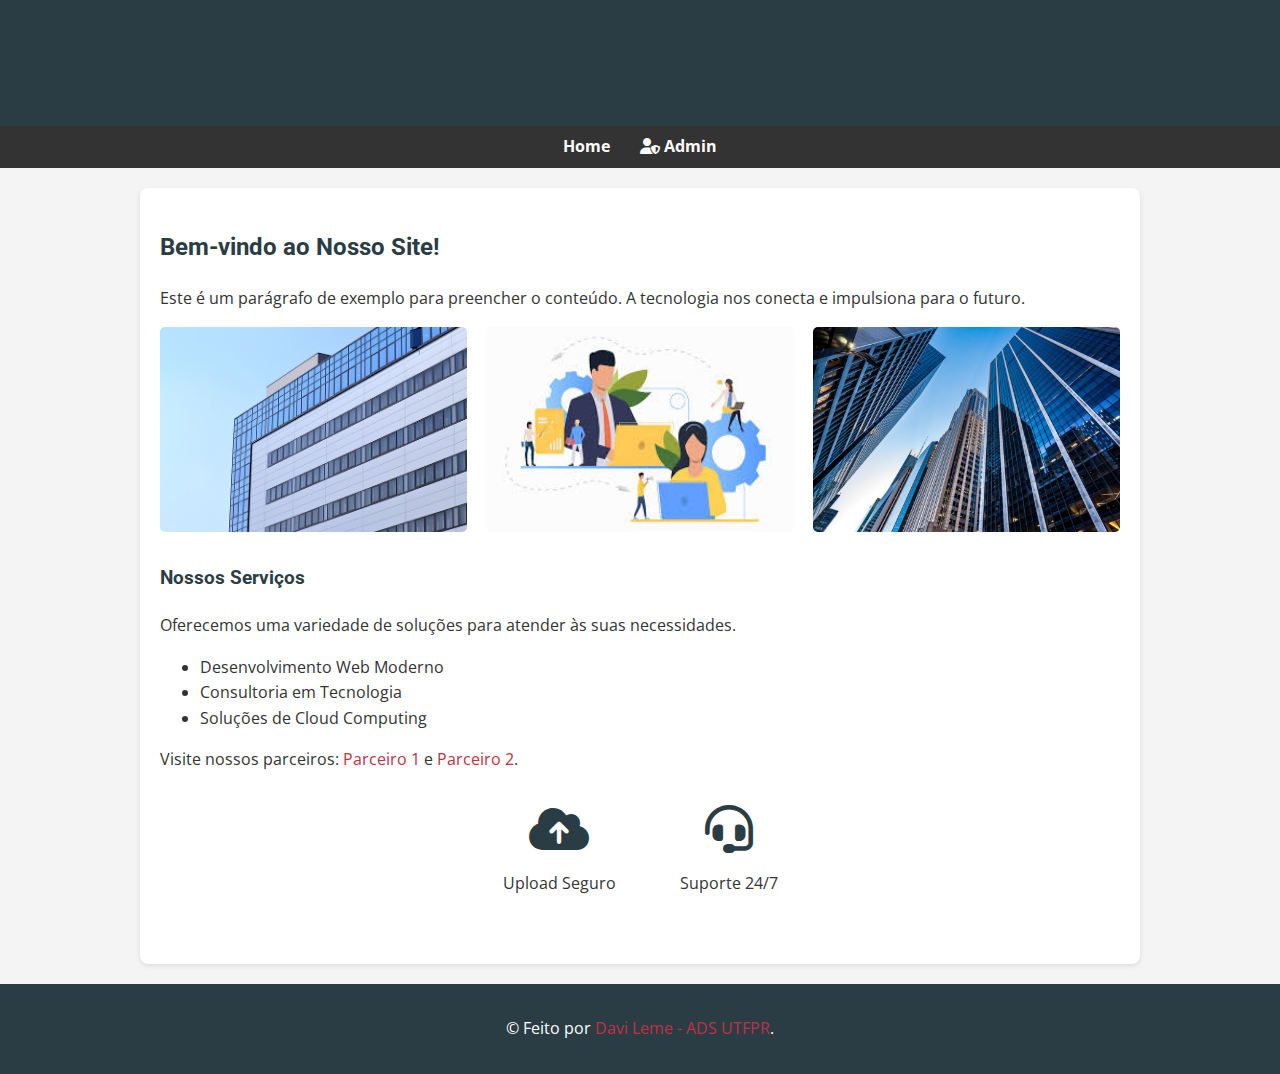
<file: Prova-Suficiencia/index.html>
<!DOCTYPE html>
<html lang="pt-BR">
<head>
    <meta charset="UTF-8">
    <meta name="viewport" content="width=device-width, initial-scale=1.0">
    <title>Página Principal</title>
    <link rel="stylesheet" href="css/style.css">
    <link rel="stylesheet" href="https://cdnjs.cloudflare.com/ajax/libs/font-awesome/6.4.2/css/all.min.css">
</head>
<body>
<header>
    <h1>Meu Website</h1>
</header>

<nav>
    <ul>
        <li><a href="index.html">Home</a></li>
        <li><a href="admin.html"><i class="fa-solid fa-user-shield"></i> Admin</a></li>
    </ul>
</nav>

<main>
    <section class="content-box">
        <h2>Bem-vindo ao Nosso Site!</h2>
        <p>Este é um parágrafo de exemplo para preencher o conteúdo. A tecnologia nos conecta e impulsiona para o futuro.</p>
        <div class="gallery">
            <img src="assets/glass-products-3193192_640.jpg" alt="Imagem descritiva 1">
            <img src="assets/images.jpg" alt="Imagem descritiva 2">
            <img src="assets/Listas_MaioresEmpresasPrivadasEUA_231120_Getty.jpg" alt="Imagem descritiva 3">
        </div>
    </section>

    <section class="content-box">
        <h3>Nossos Serviços</h3>
        <span>Oferecemos uma variedade de soluções para atender às suas necessidades.</span>
        <ul>
            <li>Desenvolvimento Web Moderno</li>
            <li>Consultoria em Tecnologia</li>
            <li>Soluções de Cloud Computing</li>
        </ul>
        <p>Visite nossos parceiros: <a href="https://www.utfpr.edu.br/alunos/assistencia-estudantil/apoio/contato">Parceiro 1</a> e <a href="https://ufpr.br/">Parceiro 2</a>.</p>
    </section>

    <section class="content-box icons-section">
        <div>
            <i class="fa-solid fa-cloud-arrow-up icon"></i>
            <p>Upload Seguro</p>
        </div>
        <div>
            <a href="#"><i class="fa-solid fa-headset icon"></i></a>
            <p>Suporte 24/7</p>
        </div>
    </section>
</main>

<footer>
    <p>&copy; Feito por <a href="https://www.utfpr.edu.br/alunos/assistencia-estudantil/apoio/contato"> Davi Leme - ADS UTFPR</a>.</p>
</footer>

</body>
</html>
</file>
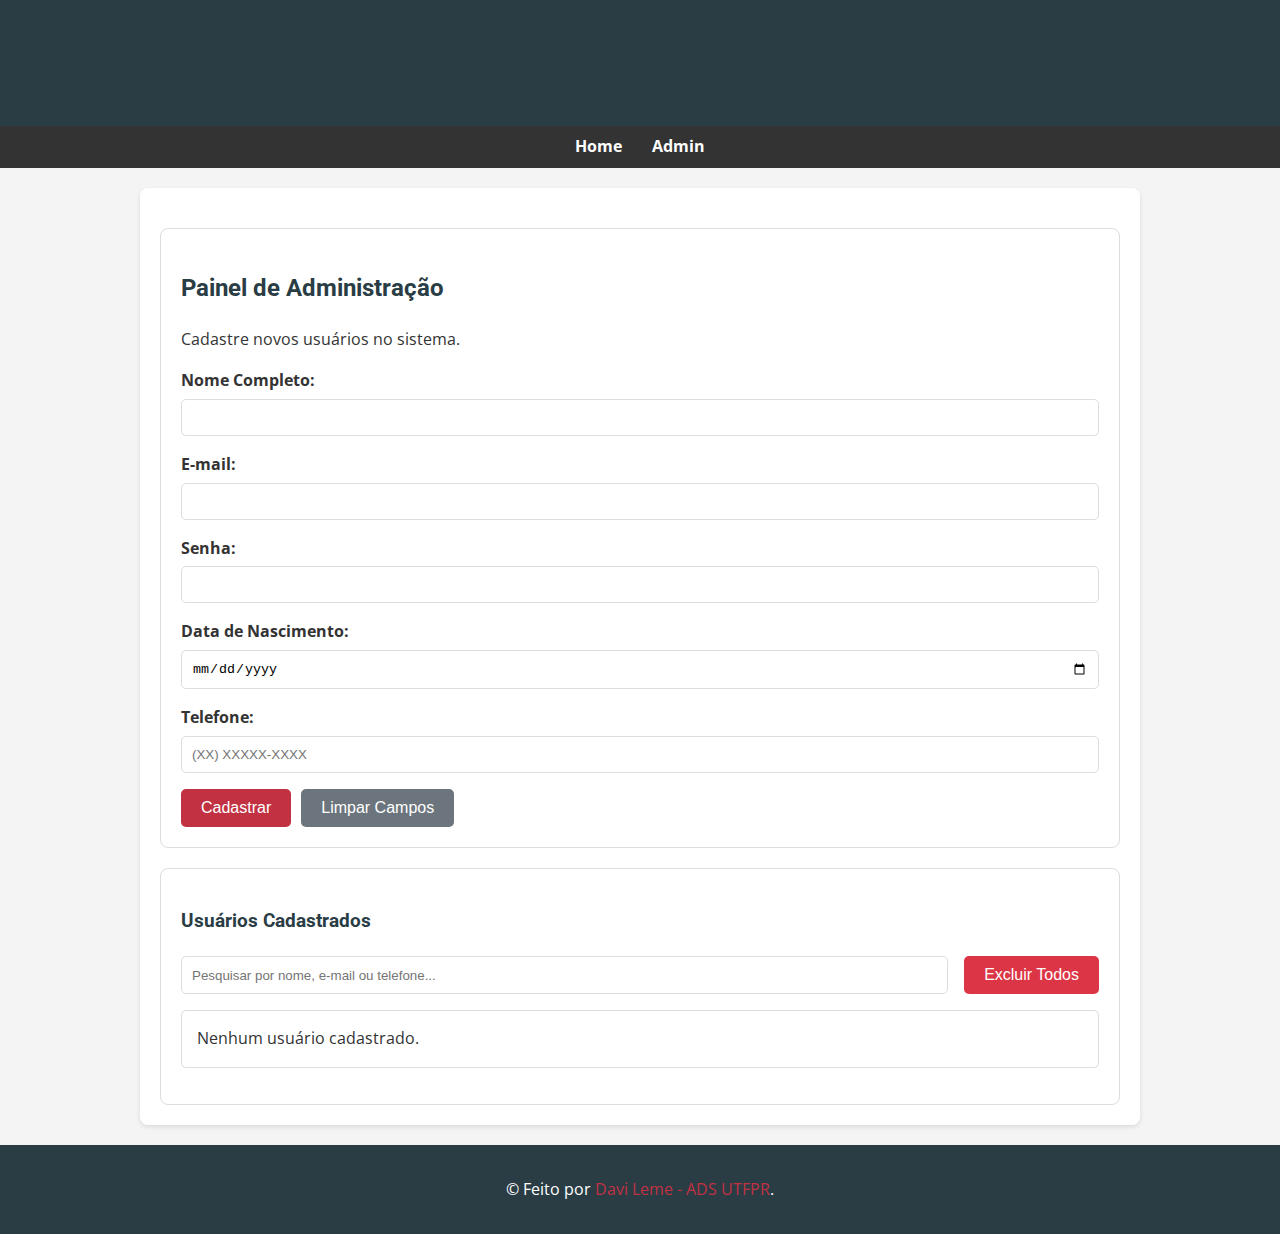
<file: Prova-Suficiencia/admin.html>
<!DOCTYPE html>
<html lang="pt-BR">
<head>
    <meta charset="UTF-8">
    <meta name="viewport" content="width=device-width, initial-scale=1.0">
    <title>Página de Administração</title>
    <link rel="stylesheet" href="css/style.css">
</head>
<body>
<header>
    <h1>Meu Website</h1>
</header>

<nav>
    <ul>
        <li><a href="index.html">Home</a></li>
        <li><a href="admin.html">Admin</a></li>
    </ul>
</nav>

<main>
    <section class="form-container">
        <h2>Painel de Administração</h2>
        <p>Cadastre novos usuários no sistema.</p>
        <form id="admin-form">
            <div class="form-group">
                <label for="fullName">Nome Completo:</label>
                <input type="text" id="fullName" required>
            </div>
            <div class="form-group">
                <label for="email">E-mail:</label>
                <input type="email" id="email" required>
            </div>
            <div class="form-group">
                <label for="password">Senha:</label>
                <input type="password" id="password" required>
            </div>
            <div class="form-group">
                <label for="birthdate">Data de Nascimento:</label>
                <input type="date" id="birthdate" required>
            </div>
            <div class="form-group">
                <label for="phone">Telefone:</label>
                <input type="tel" id="phone" placeholder="(XX) XXXXX-XXXX" required>
            </div>
            <div class="btn-group">
                <button type="submit" class="btn">Cadastrar</button>
                <button type="button" id="clear-btn" class="btn btn-secondary">Limpar Campos</button>
            </div>
        </form>
    </section>

    <section class="list-container">
        <h3>Usuários Cadastrados</h3>
        <div class="list-controls">
            <input type="text" id="search-input" placeholder="Pesquisar por nome, e-mail ou telefone...">
            <button id="delete-all-btn" class="btn btn-danger">Excluir Todos</button>
        </div>
        <ul id="user-list">
        </ul>
    </section>
</main>

<footer>
    <p>&copy; Feito por <a href="https://www.utfpr.edu.br/alunos/assistencia-estudantil/apoio/contato"> Davi Leme - ADS UTFPR</a>.</p>
</footer>

<script src="js/admin.js"></script>
</body>
</html>
</file>
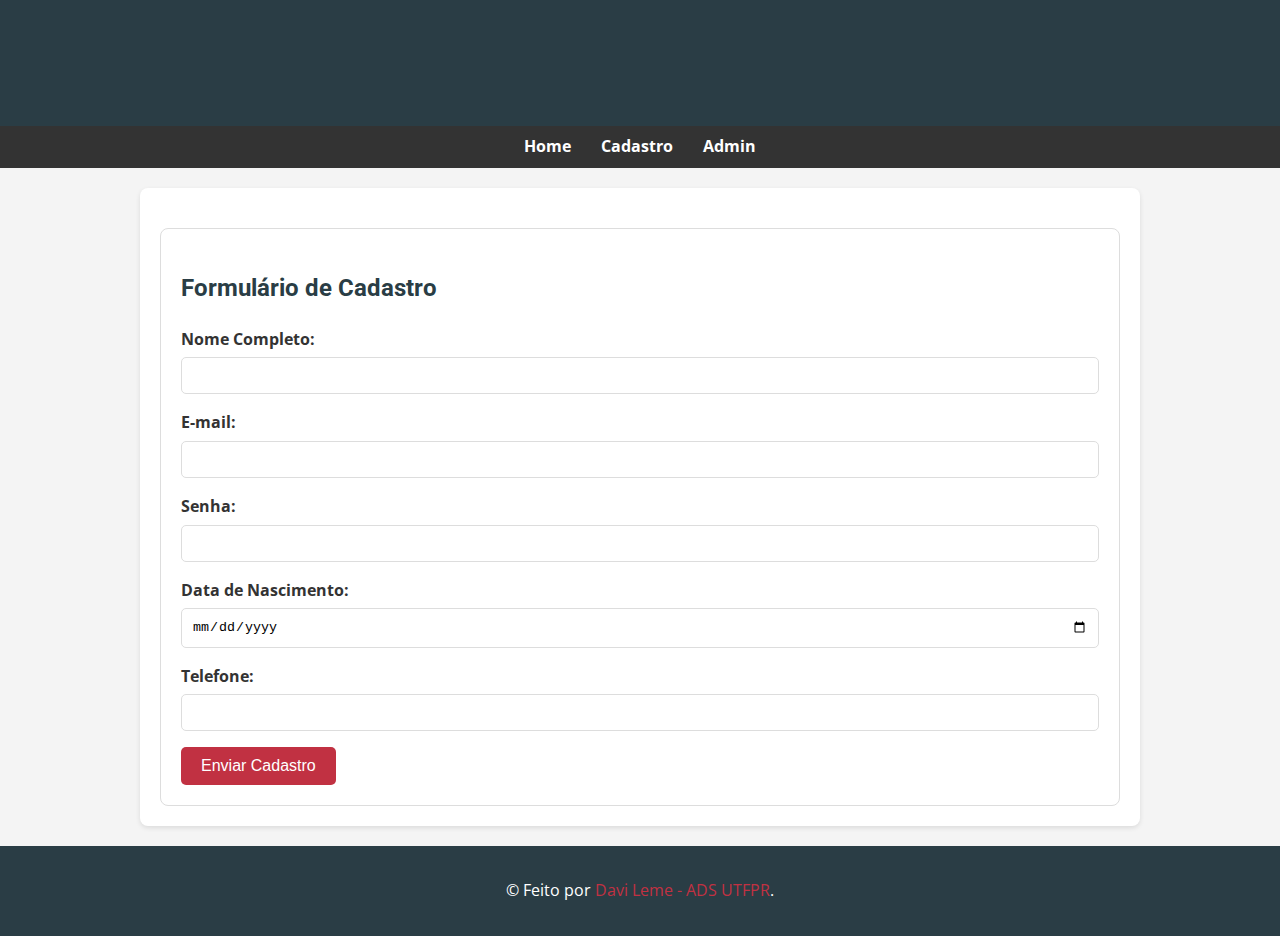
<file: Prova-Suficiencia/cadastro.html>
<!DOCTYPE html>
<html lang="pt-BR">
<head>
    <meta charset="UTF-8">
    <meta name="viewport" content="width=device-width, initial-scale=1.0">
    <title>Página de Cadastro</title>
    <link rel="stylesheet" href="css/style.css">
</head>
<body>
<header>
    <h1>Meu Website</h1>
</header>

<nav>
    <ul>
        <li><a href="index.html">Home</a></li>
        <li><a href="cadastro.html">Cadastro</a></li>
        <li><a href="admin.html">Admin</a></li>
    </ul>
</nav>

<main>
    <section class="form-container">
        <h2>Formulário de Cadastro</h2>
        <form action="login.html" method="get">
            <div class="form-group">
                <label for="nome">Nome Completo:</label>
                <input type="text" id="nome" name="nome" required>
            </div>
            <div class="form-group">
                <label for="email">E-mail:</label>
                <input type="email" id="email" name="email" required>
            </div>
            <div class="form-group">
                <label for="senha">Senha:</label>
                <input type="password" id="senha" name="senha" required>
            </div>
            <div class="form-group">
                <label for="nascimento">Data de Nascimento:</label>
                <input type="date" id="nascimento" name="nascimento" required>
            </div>
            <div class="form-group">
                <label for="telefone">Telefone:</label>
                <input type="tel" id="telefone" name="telefone" required>
            </div>
            <button type="submit" class="btn">Enviar Cadastro</button>
        </form>
    </section>
</main>

<footer>
    <p>&copy; Feito por <a href="https://www.utfpr.edu.br/alunos/assistencia-estudantil/apoio/contato"> Davi Leme - ADS UTFPR</a>.</p>
</footer>
</body>
</html>
</file>
<file: Prova-Suficiencia/css/style.css>
/* Importando fontes do Google Fonts */
@import url('https://fonts.googleapis.com/css2?family=Roboto:wght@400;700&family=Open+Sans:wght@400;600&display=swap');

/* --- Variáveis de Cor --- */
:root {
    --primary-color: #2a3d45; /* Azul Escuro */
    --secondary-color: #c13142; /* Vermelho */
    --background-color: #f4f4f4; /* Cinza Claro */
    --text-color: #333;
    --light-text-color: #fff;
    --border-color: #ddd;
}

/* --- Estilos Gerais --- */
body {
    font-family: 'Open Sans', sans-serif;
    margin: 0;
    padding: 0;
    background-color: var(--background-color);
    color: var(--text-color);
    line-height: 1.6;
}

h1, h2, h3 {
    font-family: 'Roboto', sans-serif;
    color: var(--primary-color);
}

a {
    color: var(--secondary-color);
    text-decoration: none;
}

a:hover {
    text-decoration: underline;
}

/* --- Cabeçalho e Rodapé --- */
header, footer {
    background-color: var(--primary-color);
    color: var(--light-text-color);
    text-align: center;
    padding: 1rem 0;
}

/* --- Menu de Navegação --- */
nav {
    background-color: #333;
    padding: 0.5rem;
}

nav ul {
    list-style: none;
    padding: 0;
    margin: 0;
    display: flex;
    justify-content: center;
}

nav ul li {
    margin: 0 15px;
}

nav ul li a {
    color: var(--light-text-color);
    font-weight: bold;
}

/* --- Conteúdo Principal --- */
main {
    max-width: 960px;
    margin: 20px auto;
    padding: 20px;
    background-color: #fff;
    border-radius: 8px;
    box-shadow: 0 2px 5px rgba(0,0,0,0.1);
}

.content-box {
    margin-bottom: 2rem;
}

.gallery {
    display: flex;
    justify-content: space-between;
    gap: 15px;
    margin-top: 1rem;
}

.gallery img {
    width: 32%;
    border-radius: 5px;
}

.icons-section {
    display: flex;
    justify-content: center;
    gap: 4rem;
    text-align: center;
}

.icon {
    font-size: 3rem;
    color: var(--primary-color);
}

/* --- Formulários --- */
.form-container, .list-container {
    padding: 20px;
    border: 1px solid var(--border-color);
    border-radius: 8px;
    margin-top: 20px;
}

.form-group {
    margin-bottom: 1rem;
}

.form-group label {
    display: block;
    margin-bottom: 5px;
    font-weight: bold;
}

.form-group input {
    width: 100%;
    padding: 10px;
    border: 1px solid var(--border-color);
    border-radius: 5px;
    box-sizing: border-box;
}

.btn, button {
    display: inline-block;
    padding: 10px 20px;
    border: none;
    border-radius: 5px;
    background-color: var(--secondary-color);
    color: var(--light-text-color);
    cursor: pointer;
    font-size: 1rem;
    text-align: center;
}

.btn:hover, button:hover {
    opacity: 0.9;
}

.btn-group {
    display: flex;
    gap: 10px;
}

.btn-secondary {
    background-color: #6c757d;
}

.btn-danger {
    background-color: #dc3545;
}


/* --- Seção Admin --- */
.list-controls {
    display: flex;
    justify-content: space-between;
    margin-bottom: 1rem;
    gap: 1rem;
}

#search-input {
    flex-grow: 1;
    padding: 10px;
    border: 1px solid var(--border-color);
    border-radius: 5px;
}

#user-list {
    list-style: none;
    padding: 0;
}

#user-list li {
    padding: 15px;
    border: 1px solid var(--border-color);
    margin-top: -1px; /* Efeito de borda colapsada */
    display: flex;
    justify-content: space-between;
    align-items: center;
}

#user-list li:first-child {
    border-top-left-radius: 5px;
    border-top-right-radius: 5px;
    margin-top: 0;
}

#user-list li:last-child {
    border-bottom-left-radius: 5px;
    border-bottom-right-radius: 5px;
}

#user-list .delete-item-btn {
    background: none;
    border: none;
    color: var(--secondary-color);
    cursor: pointer;
    font-size: 1.2rem;
}
</file>
